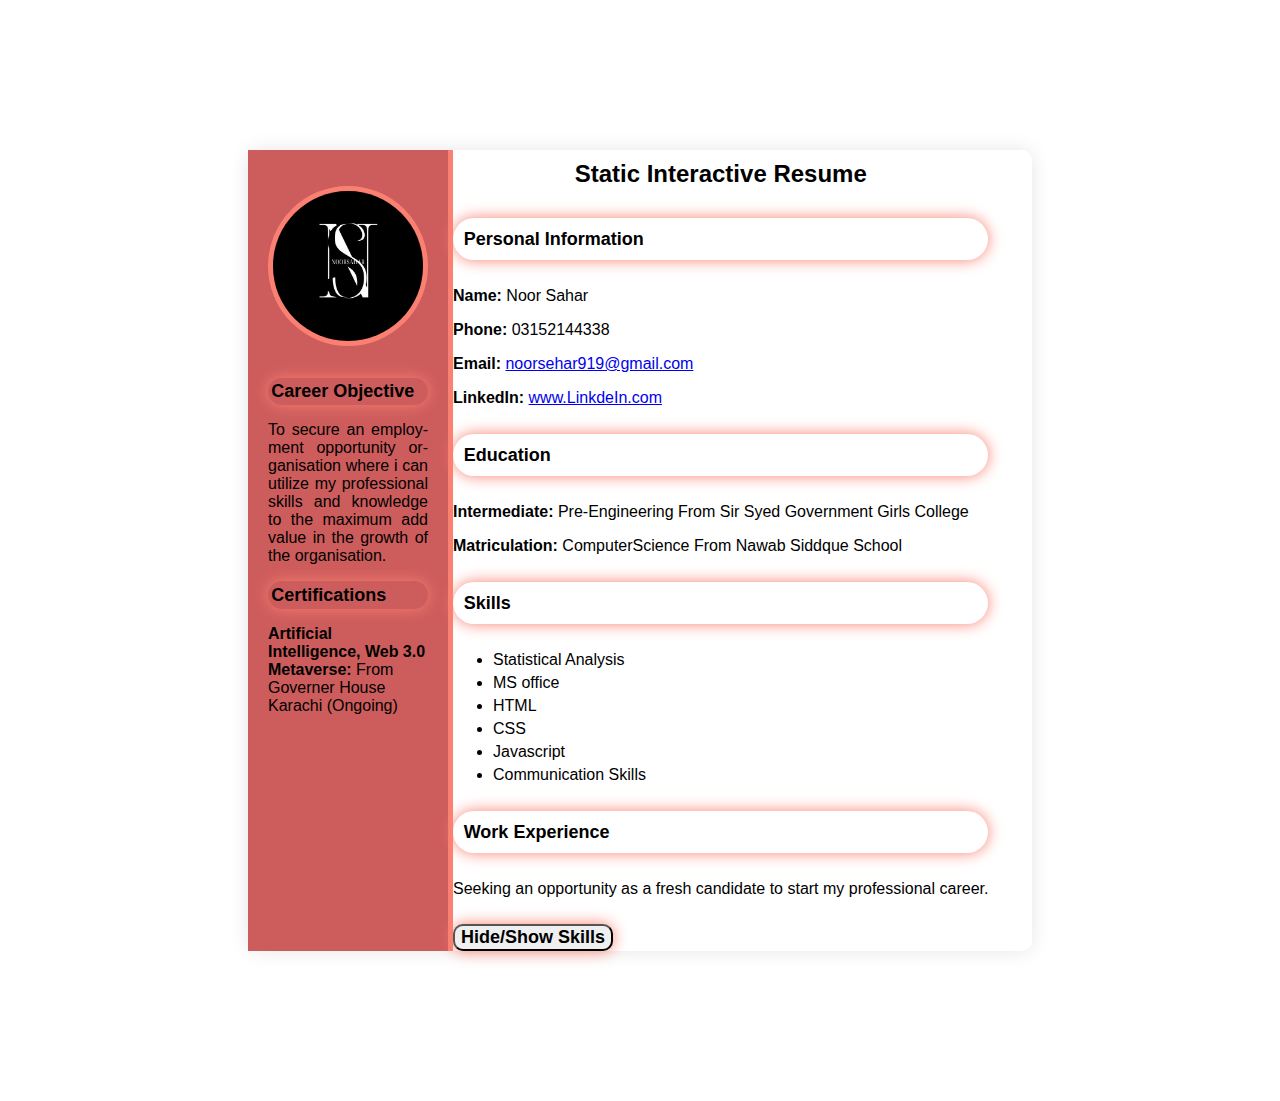
<file: Milestone1/index.html>
<!DOCTYPE html>
<html lang="en">
<head>
    <meta charset="UTF-8">
    <meta name="viewport" content="width=device-width, initial-scale=1.0">
    <title>Static Interactive Resume</title>
    <link rel="stylesheet" href="style.css">
</head>
<body>
    <div class="resume-container">
        <div class="left-section">
            <img src="profile.jpg" alt="Profile Picture" class="profile-picture">
            <section id="objective">
                <h3>Career Objective</h3>
                <p style="text-align: justify; hyphens: auto;">To secure an employment opportunity organisation where i can utilize my professional skills and knowledge to the maximum add value in the growth of the organisation.</p>
            </section>

            <section id="certification">
                <h3>Certifications</h3>
                <p><b>Artificial Intelligence, Web 3.0 Metaverse:</b> From Governer House Karachi (Ongoing)</p>
            </section>
        </div>

        <div class="right-sction">
            <h1> Static Interactive Resume </h1>
            <section id="personal-info">
                <h3>Personal Information</h3>
                <p><b> Name:</b> Noor Sahar</p>
                <p><b> Phone:</b> 03152144338</p>
                <p><b> Email:</b> <a href="mailto:noorsehar919@gmail.com">noorsehar919@gmail.com</a></p>
                <p><b> LinkedIn:</b> <a href="https://www.linkedin.com/in/noor-sahar-2801302b6" target="_blank">www.LinkdeIn.com</a></p>
            </section>

            <section id="education">
                <h3>Education</h3>
                <p><b> Intermediate:</b> Pre-Engineering From Sir Syed Government Girls College</p>
                <p><b> Matriculation:</b> ComputerScience From Nawab Siddque School</p>
            </section>

            <section id="skills">
                <h3>Skills</h3>
                <ul>
                    <li> Statistical Analysis</li>
                    <li> MS office</li>
                    <li> HTML</li>
                    <li> CSS</li>
                    <li> Javascript</li>
                    <li> Communication Skills</li>
                </ul>
             </section>

             <section id="work-experience">
                <h3>Work Experience</h3>
                <p> Seeking an opportunity as a fresh candidate to start my professional career.</p>
             </section>

             <button id="toggle-skills"><b>Hide/Show Skills</b></button>
        </div>
    </div>
    <script src="script.js"></script>
</body>
</html>
</file>
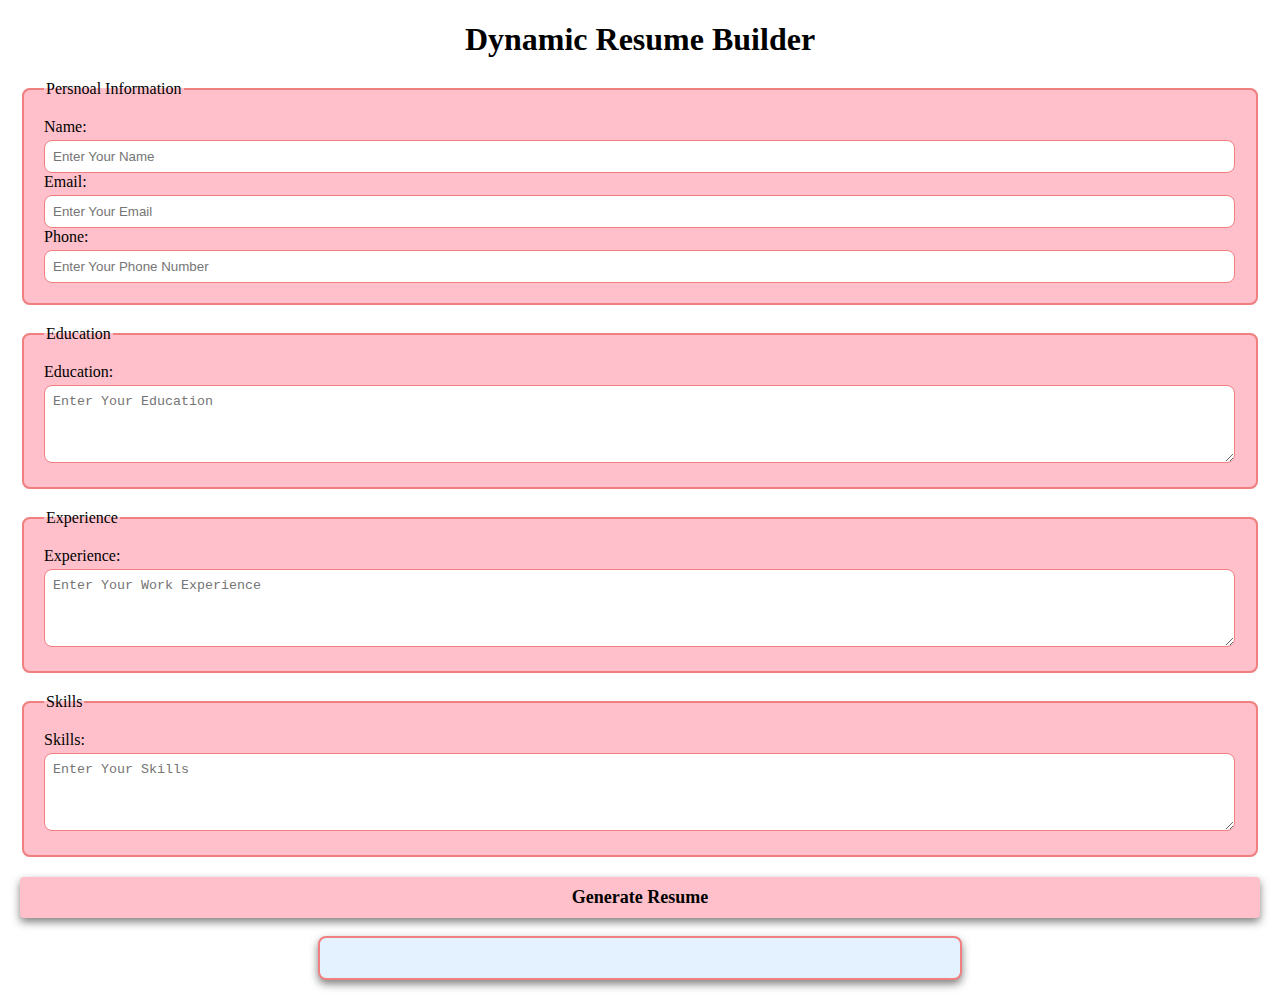
<file: Milestone3/index.html>
<!DOCTYPE html>
<html lang="en">
<head>
    <meta charset="UTF-8">
    <meta name="viewport" content="width=device-width, initial-scale=1.0">
    <title>Dynamic Resume Builder</title>
    <link rel="stylesheet" href="style.css">
</head>
<body>
    <h1>Dynamic Resume Builder</h1>
    <form id="resume-form">
        <fieldset>
            <legend>Persnoal Information</legend>
            <lable for="name">Name:</lable>
            <input type="text" id="name" placeholder="Enter Your Name" required>

            <lable for="email">Email:</lable>
            <input type="email" id="email" placeholder="Enter Your Email" required>

            <lable for="phone">Phone:</lable>
            <input type="tel" id="phone" placeholder="Enter Your Phone Number" required>
        </fieldset>

        <fieldset>
            <legend>Education</legend>
            <label for="education">Education:</label>
            <textarea id="education" placeholder="Enter Your Education" rows="4" required></textarea>
        </fieldset>
        
        <fieldset>
            <legend>Experience</legend>
            <label for="experience">Experience:</label>
            <textarea id="experience" placeholder="Enter Your Work Experience" rows="4" required></textarea>
        </fieldset>

        <fieldset>
            <legend>Skills</legend>
            <label for="skills">Skills:</label>
            <textarea id="skills" placeholder="Enter Your Skills" rows="4" required></textarea>
        </fieldset>

        <button type="submit"><b>Generate Resume</b></button>
    </form>
    <br>


    <div id="resume-display">
    </div>
    
    <script src="script.js"></script>
</body>
</html
</file>
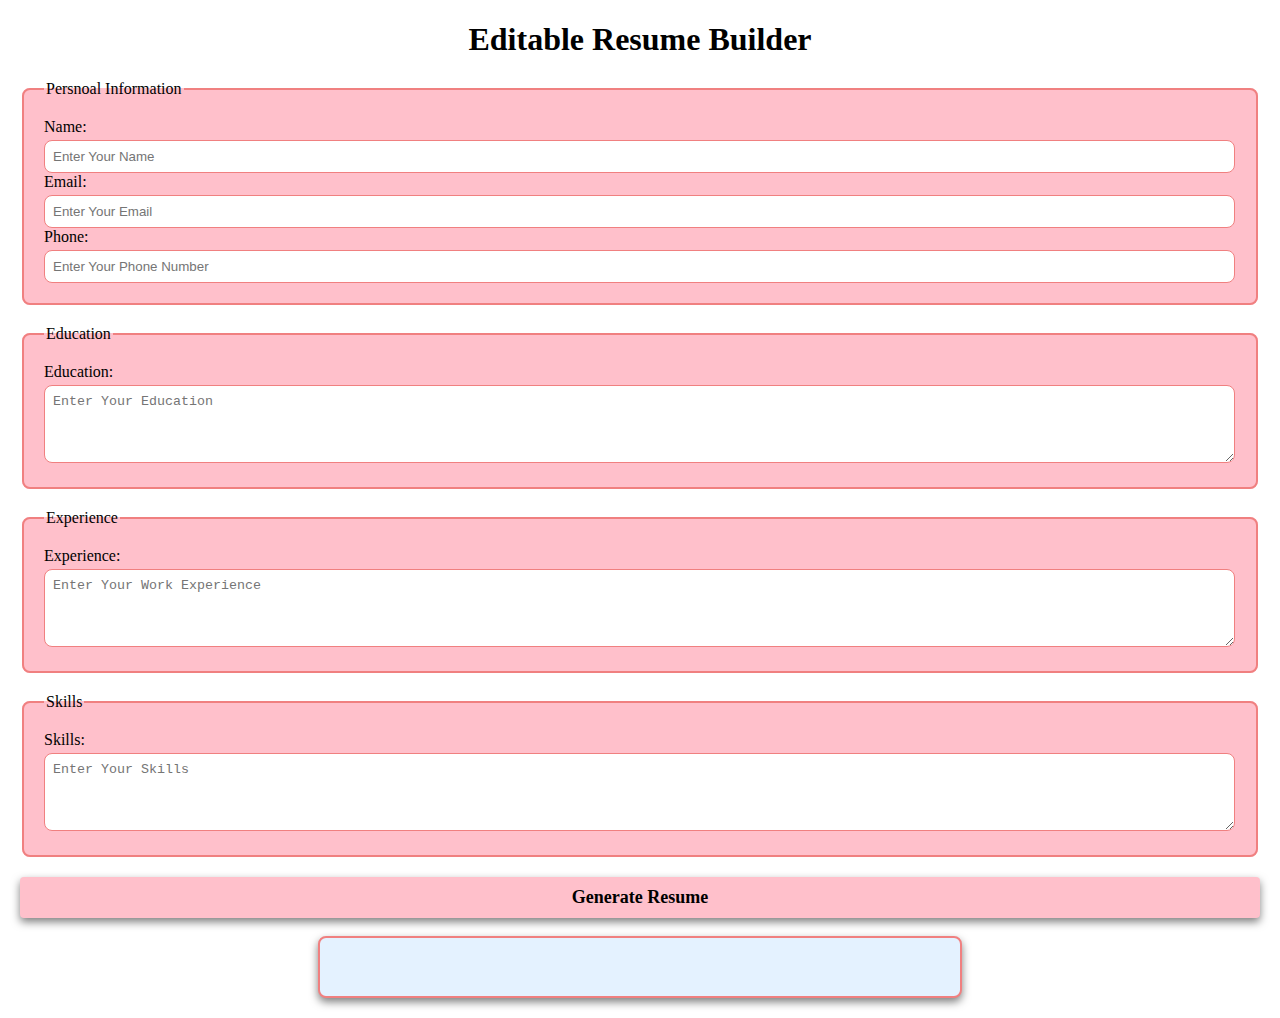
<file: Milestone4/index.html>
<!DOCTYPE html>
<html lang="en">
<head>
    <meta charset="UTF-8">
    <meta name="viewport" content="width=device-width, initial-scale=1.0">
    <title>Editable Resume Builder</title>
    <link rel="stylesheet" href="style.css">
</head>
<body>
    <h1>Editable Resume Builder</h1>
    <form id="resume-form">
        <fieldset>
            <legend>Persnoal Information</legend>
            <lable for="name">Name:</lable>
            <input type="text" id="name" placeholder="Enter Your Name" required>

            <lable for="email">Email:</lable>
            <input type="email" id="email" placeholder="Enter Your Email" required>

            <lable for="phone">Phone:</lable>
            <input type="tel" id="phone" placeholder="Enter Your Phone Number" required>
        </fieldset>

        <fieldset>
            <legend>Education</legend>
            <label for="education">Education:</label>
            <textarea id="education" placeholder="Enter Your Education" rows="4" required></textarea>
        </fieldset>
        
        <fieldset>
            <legend>Experience</legend>
            <label for="experience">Experience:</label>
            <textarea id="experience" placeholder="Enter Your Work Experience" rows="4" required></textarea>
        </fieldset>

        <fieldset>
            <legend>Skills</legend>
            <label for="skills">Skills:</label>
            <textarea id="skills" placeholder="Enter Your Skills" rows="4" required></textarea>
        </fieldset>

        <button type="submit"><b>Generate Resume</b></button>
    </form>
    <br>


    <div id="resume-display" contenteditable="true">
    </div>
    
    <script src="script.js"></script>
</body>
</html
</file>
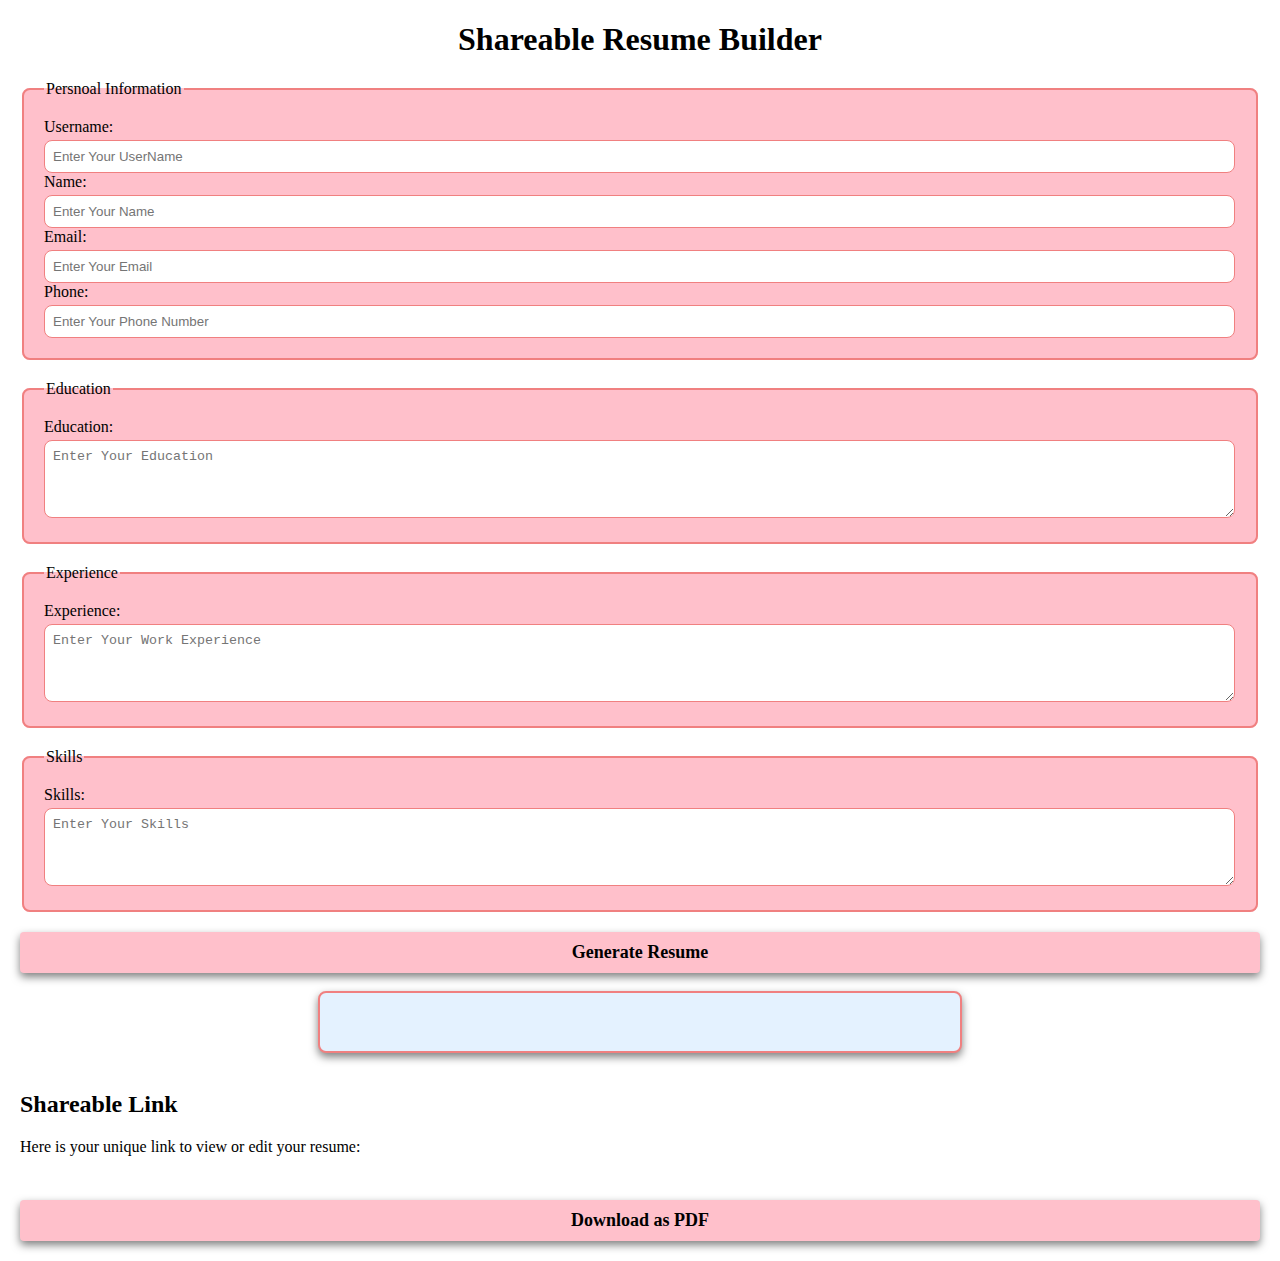
<file: Milestone5/index.html>
<!DOCTYPE html>
<html lang="en">
<head>
    <meta charset="UTF-8">
    <meta name="viewport" content="width=device-width, initial-scale=1.0">
    <title>Shareable Resume Builder</title>
    <link rel="stylesheet" href="style.css">
</head>
<body>
    <h1>Shareable Resume Builder</h1>
    <form id="resume-form">
        <fieldset>
            <legend>Persnoal Information</legend>

            <lable for="username">Username:</lable>
            <input type="text" id="username" placeholder="Enter Your UserName" required>

            <lable for="name">Name:</lable>
            <input type="text" id="name" placeholder="Enter Your Name" required>

            <lable for="email">Email:</lable>
            <input type="email" id="email" placeholder="Enter Your Email" required>

            <lable for="phone">Phone:</lable>
            <input type="tel" id="phone" placeholder="Enter Your Phone Number" required>
        </fieldset>

        <fieldset>
            <legend>Education</legend>
            <label for="education">Education:</label>
            <textarea id="education" placeholder="Enter Your Education" rows="4" required></textarea>
        </fieldset>
        
        <fieldset>
            <legend>Experience</legend>
            <label for="experience">Experience:</label>
            <textarea id="experience" placeholder="Enter Your Work Experience" rows="4" required></textarea>
        </fieldset>

        <fieldset>
            <legend>Skills</legend>
            <label for="skills">Skills:</label>
            <textarea id="skills" placeholder="Enter Your Skills" rows="4" required></textarea>
        </fieldset>

        <button type="submit"><b>Generate Resume</b></button>
    </form>
    <br>


    <div id="resume-display" contenteditable="true">
    </div>

    <br>

    <div id="shareable-link-container" style="display: none;"></div>
       <h2>Shareable Link</h2>
       <p>Here is your unique link to view or edit your resume:</p>
       <a href="#" id="shareable-link" target="_blank"></a>
       <br>
       <button id="download-pdf"><b>Download as PDF</b></button>
    
    <script src="script.js"></script>
</body>
</html
</file>
<file: Milestone1/style.css>
/* General Styling */
body {
    font-family: Arial, Helvetica, sans-serif;
    background-color: white;
    margin: 0;
    padding: 150px;
}

.resume-container {
    display: flex;
    background-color: white;
    width: 80%;
    margin: 0 auto;
    border-radius: 10px;
    box-shadow: 0 0 20px rgba(0, 0, 0, 0.1);
}

/* Left Section styling */
.left-section { 
    background-color: indianred;
    color: black;
    padding: 20px;
    width: 160px;
    text-align: centre;
    border-right: 5px solid salmon;
}

.profile-picture {
    width: 150px;
    height: 150px;
    margin-top: 10%;
    border-radius: 50%;
    border: 5px solid salmon;
    margin-bottom: 20px;
}

h1 {
    font-size: 24px;
    margin: 10px 0;
    margin-bottom: 30px;
    text-align: center;
}

h3 {
    font-size: 18px;
    padding: 2%;
    margin: 20px 0 10px;
    color: black;
    border-radius: 50px;
    box-shadow: 0 0 15px salmon;
    margin-top: 5%;
    margin-bottom: 5%;
}

ul {
    list-style-type: fill round;
    padding: 10;
    margin: 10px 0;
}

ul li {
    margin: 5px 0;
}

.right-section {
    padding: 20px;
    width: 65%;
}

button {
    font-family: Arial, Helvetica, sans-serif;
    border-radius: 10px;
    box-shadow: 0 0 15px salmon;
    cursor: pointer;
    margin-top: 10px;
    font-size: 18px;
}

button:hover {
    background-color: pink;
}
</file>
<file: Milestone3/style.css>
body {
    font-family: 'Times New Roman', Times, serif;
    margin: 20px;
    padding: 0;
    background-color: white;
}

from {
    margin: auto;
    background-color: rgb(228, 242, 255);
    border-radius: 8px;
    box-shadow: 0 4px 8px rgbs(0, 0, 0, 0.5);
    padding: 20px;
    max-width: 60px;
}

h1 {
    text-align: center;
    color: black;
}

fieldset {
    border: 2px solid lightcoral;
    border-radius: 8px;
    padding: 20px;
    margin-bottom: 20px;
    background-color: pink;
}

legend {
    display: block;
    margin-top: 10px;
    color: black;
}

input,textarea {
    margin-top: 4px;
    padding: 8px;
    width: calc(100% - 1px);
    border: 1px solid lightcoral;
    border-radius: 8px;
    box-sizing: border-box;
}

button {
    display: block;
    width: 100%;
    background-color: pink;
    color: black;
    border: none;
    border-radius: 4px;
    box-shadow: 0 4px 8px rgba(0, 0, 0, 0.5);
    margin-top: 10px;
    font-size: 18px;
    font-family: 'Times New Roman', Times, serif;
    padding: 10px;
    cursor: pointer;
}

button :hover {
    color: pink;
}

#resume-display {
    max-width: 600px;
    margin: auto;
    padding: 20px;
    border: 2px solid lightcoral;
    border-radius: 8px;
    background-color: rgb(228, 242, 255);
    box-shadow: 0 4px 8px rgba(0, 0, 0, 0.5);
}

#resume-display h2 {
    color: black;
}
</file>
<file: Milestone4/style.css>
body {
    font-family: 'Times New Roman', Times, serif;
    margin: 20px;
    padding: 0;
    background-color: white;
}

from {
    margin: auto;
    background-color: rgb(228, 242, 255);
    border-radius: 8px;
    box-shadow: 0 4px 8px rgbs(0, 0, 0, 0.5);
    padding: 20px;
    max-width: 60px;
}

h1 {
    text-align: center;
    color: black;
}

fieldset {
    border: 2px solid lightcoral;
    border-radius: 8px;
    padding: 20px;
    margin-bottom: 20px;
    background-color: pink;
}

legend {
    display: block;
    margin-top: 10px;
    color: black;
}

input,textarea {
    margin-top: 4px;
    padding: 8px;
    width: calc(100% - 1px);
    border: 1px solid lightcoral;
    border-radius: 8px;
    box-sizing: border-box;
}

button {
    display: block;
    width: 100%;
    background-color: pink;
    color: black;
    border: none;
    border-radius: 4px;
    box-shadow: 0 4px 8px rgba(0, 0, 0, 0.5);
    margin-top: 10px;
    font-size: 18px;
    font-family: 'Times New Roman', Times, serif;
    padding: 10px;
    cursor: pointer;
}

button :hover {
    color: pink;
}

#resume-display {
    max-width: 600px;
    margin: auto;
    padding: 20px;
    border: 2px solid lightcoral;
    border-radius: 8px;
    background-color: rgb(228, 242, 255);
    box-shadow: 0 4px 8px rgba(0, 0, 0, 0.5);
    outline: none;
}

#resume-display h2 {
    color: black;
}
</file>
<file: Milestone5/style.css>
body {
    font-family: 'Times New Roman', Times, serif;
    margin: 20px;
    padding: 0;
    background-color: white;
}

from {
    margin: auto;
    background-color: rgb(228, 242, 255);
    border-radius: 8px;
    box-shadow: 0 4px 8px rgbs(0, 0, 0, 0.5);
    padding: 20px;
    max-width: 60px;
}

h1 {
    text-align: center;
    color: black;
}

fieldset {
    border: 2px solid lightcoral;
    border-radius: 8px;
    padding: 20px;
    margin-bottom: 20px;
    background-color: pink;
}

legend {
    display: block;
    margin-top: 10px;
    color: black;
}

input,textarea {
    margin-top: 4px;
    padding: 8px;
    width: calc(100% - 1px);
    border: 1px solid lightcoral;
    border-radius: 8px;
    box-sizing: border-box;
}

button {
    display: block;
    width: 100%;
    background-color: pink;
    color: black;
    border: none;
    border-radius: 4px;
    box-shadow: 0 4px 8px rgba(0, 0, 0, 0.5);
    margin-top: 10px;
    font-size: 18px;
    font-family: 'Times New Roman', Times, serif;
    padding: 10px;
    cursor: pointer;
}

button :hover {
    color: pink;
}

#resume-display {
    max-width: 600px;
    margin: auto;
    padding: 20px;
    border: 2px solid lightcoral;
    border-radius: 8px;
    background-color: rgb(228, 242, 255);
    box-shadow: 0 4px 8px rgba(0, 0, 0, 0.5);
    outline: none;
}

#resume-display h2 {
    color: black;
}
</file>
